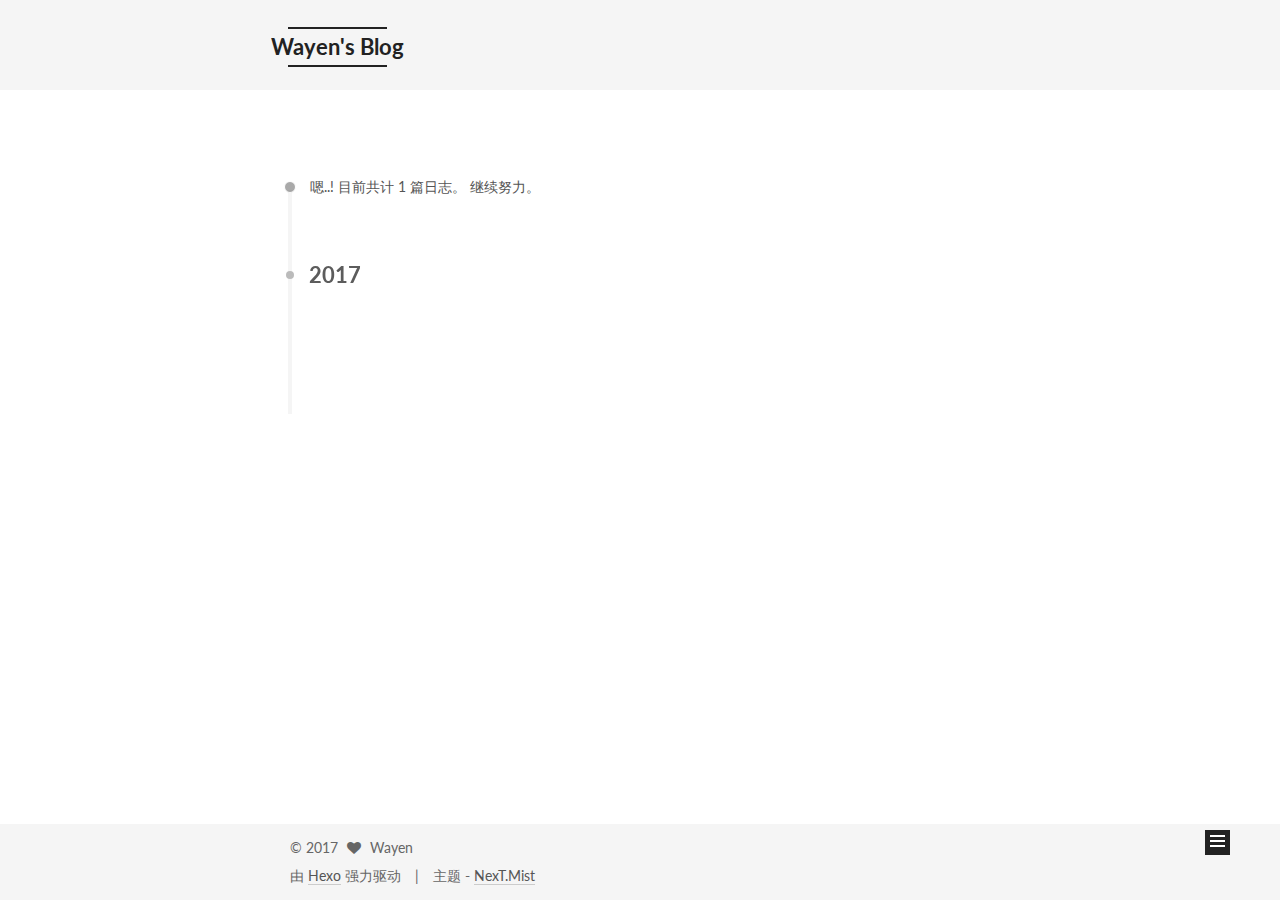
<file: archives/index.html>
<!doctype html>



  


<html class="theme-next mist use-motion" lang="zh-Hans">
<head>
  <meta charset="UTF-8"/>
<meta http-equiv="X-UA-Compatible" content="IE=edge" />
<meta name="viewport" content="width=device-width, initial-scale=1, maximum-scale=1"/>



<meta http-equiv="Cache-Control" content="no-transform" />
<meta http-equiv="Cache-Control" content="no-siteapp" />















  
  
  <link href="/lib/fancybox/source/jquery.fancybox.css?v=2.1.5" rel="stylesheet" type="text/css" />




  
  
  
  

  
    
    
  

  

  

  

  

  
    
    
    <link href="//fonts.googleapis.com/css?family=Lato:300,300italic,400,400italic,700,700italic&subset=latin,latin-ext" rel="stylesheet" type="text/css">
  






<link href="/lib/font-awesome/css/font-awesome.min.css?v=4.6.2" rel="stylesheet" type="text/css" />

<link href="/css/main.css?v=5.1.0" rel="stylesheet" type="text/css" />


  <meta name="keywords" content="wayen, blog" />








  <link rel="shortcut icon" type="image/x-icon" href="/favicon.ico?v=5.1.0" />






<meta property="og:type" content="website">
<meta property="og:title" content="Wayen's Blog">
<meta property="og:url" content="https://wayenh.github.io/archives/index.html">
<meta property="og:site_name" content="Wayen's Blog">
<meta name="twitter:card" content="summary">
<meta name="twitter:title" content="Wayen's Blog">



<script type="text/javascript" id="hexo.configurations">
  var NexT = window.NexT || {};
  var CONFIG = {
    root: '/',
    scheme: 'Mist',
    sidebar: {"position":"left","display":"post"},
    fancybox: true,
    motion: true,
    duoshuo: {
      userId: '0',
      author: '博主'
    },
    algolia: {
      applicationID: '',
      apiKey: '',
      indexName: '',
      hits: {"per_page":10},
      labels: {"input_placeholder":"Search for Posts","hits_empty":"We didn't find any results for the search: ${query}","hits_stats":"${hits} results found in ${time} ms"}
    }
  };
</script>



  <link rel="canonical" href="https://wayenh.github.io/archives/"/>





  <title> 归档 | Wayen's Blog </title>
</head>

<body itemscope itemtype="http://schema.org/WebPage" lang="zh-Hans">

  














  
  
    
  

  <div class="container one-collumn sidebar-position-left  page-archive  ">
    <div class="headband"></div>

    <header id="header" class="header" itemscope itemtype="http://schema.org/WPHeader">
      <div class="header-inner"><div class="site-brand-wrapper">
  <div class="site-meta ">
    

    <div class="custom-logo-site-title">
      <a href="/"  class="brand" rel="start">
        <span class="logo-line-before"><i></i></span>
        <span class="site-title">Wayen's Blog</span>
        <span class="logo-line-after"><i></i></span>
      </a>
    </div>
      
        <p class="site-subtitle"></p>
      
  </div>

  <div class="site-nav-toggle">
    <button>
      <span class="btn-bar"></span>
      <span class="btn-bar"></span>
      <span class="btn-bar"></span>
    </button>
  </div>
</div>

<nav class="site-nav">
  

  
    <ul id="menu" class="menu">
      
        
        <li class="menu-item menu-item-home">
          <a href="/" rel="section">
            
              <i class="menu-item-icon fa fa-fw fa-home"></i> <br />
            
            首页
          </a>
        </li>
      
        
        <li class="menu-item menu-item-archives">
          <a href="/archives" rel="section">
            
              <i class="menu-item-icon fa fa-fw fa-archive"></i> <br />
            
            归档
          </a>
        </li>
      
        
        <li class="menu-item menu-item-tags">
          <a href="/tags" rel="section">
            
              <i class="menu-item-icon fa fa-fw fa-tags"></i> <br />
            
            标签
          </a>
        </li>
      

      
    </ul>
  

  
</nav>



 </div>
    </header>

    <main id="main" class="main">
      <div class="main-inner">
        <div class="content-wrap">
          <div id="content" class="content">
            

  <section id="posts" class="posts-collapse">
    <span class="archive-move-on"></span>

    <span class="archive-page-counter">
      
      
      
        
      
      嗯..! 目前共计 1 篇日志。 继续努力。
    </span>

    

      
      
      

      
        
        <div class="collection-title">
          <h2 class="archive-year motion-element" id="archive-year-2017">2017</h2>
        </div>
      
      

      

  <article class="post post-type-normal" itemscope itemtype="http://schema.org/Article">
    <header class="post-header">

      <h1 class="post-title">
        
            <a class="post-title-link" href="/2017/02/18/hello-world/" itemprop="url">
              
                <span itemprop="name">Hello World</span>
              
            </a>
        
      </h1>

      <div class="post-meta">
        <time class="post-time" itemprop="dateCreated"
              datetime="2017-02-18T00:21:41+08:00"
              content="2017-02-18" >
          02-18
        </time>
      </div>

    </header>
  </article>



    

  </section>

  


          
          </div>
          


          

        </div>
        
          
  
  <div class="sidebar-toggle">
    <div class="sidebar-toggle-line-wrap">
      <span class="sidebar-toggle-line sidebar-toggle-line-first"></span>
      <span class="sidebar-toggle-line sidebar-toggle-line-middle"></span>
      <span class="sidebar-toggle-line sidebar-toggle-line-last"></span>
    </div>
  </div>

  <aside id="sidebar" class="sidebar">
    <div class="sidebar-inner">

      

      

      <section class="site-overview sidebar-panel sidebar-panel-active">
        <div class="site-author motion-element" itemprop="author" itemscope itemtype="http://schema.org/Person">
          <img class="site-author-image" itemprop="image"
               src="/uploads/avatar.png"
               alt="Wayen" />
          <p class="site-author-name" itemprop="name">Wayen</p>
           
              <p class="site-description motion-element" itemprop="description"></p>
          
        </div>
        <nav class="site-state motion-element">
        
          
            <div class="site-state-item site-state-posts">
              <a href="/archives">
                <span class="site-state-item-count">1</span>
                <span class="site-state-item-name">日志</span>
              </a>
            </div>
          

          

          

        </nav>

        

        <div class="links-of-author motion-element">
          
        </div>

        
        

        
        

        


      </section>

      

    </div>
  </aside>


        
      </div>
    </main>

    <footer id="footer" class="footer">
      <div class="footer-inner">
        <div class="copyright" >
  
  &copy; 
  <span itemprop="copyrightYear">2017</span>
  <span class="with-love">
    <i class="fa fa-heart"></i>
  </span>
  <span class="author" itemprop="copyrightHolder">Wayen</span>
</div>


<div class="powered-by">
  由 <a class="theme-link" href="https://hexo.io">Hexo</a> 强力驱动
</div>

<div class="theme-info">
  主题 -
  <a class="theme-link" href="https://github.com/iissnan/hexo-theme-next">
    NexT.Mist
  </a>
</div>


        

        
      </div>
    </footer>

    <div class="back-to-top">
      <i class="fa fa-arrow-up"></i>
    </div>
  </div>

  

<script type="text/javascript">
  if (Object.prototype.toString.call(window.Promise) !== '[object Function]') {
    window.Promise = null;
  }
</script>









  




  
  <script type="text/javascript" src="/lib/jquery/index.js?v=2.1.3"></script>

  
  <script type="text/javascript" src="/lib/fastclick/lib/fastclick.min.js?v=1.0.6"></script>

  
  <script type="text/javascript" src="/lib/jquery_lazyload/jquery.lazyload.js?v=1.9.7"></script>

  
  <script type="text/javascript" src="/lib/velocity/velocity.min.js?v=1.2.1"></script>

  
  <script type="text/javascript" src="/lib/velocity/velocity.ui.min.js?v=1.2.1"></script>

  
  <script type="text/javascript" src="/lib/fancybox/source/jquery.fancybox.pack.js?v=2.1.5"></script>


  


  <script type="text/javascript" src="/js/src/utils.js?v=5.1.0"></script>

  <script type="text/javascript" src="/js/src/motion.js?v=5.1.0"></script>



  
  

  
  
    <script type="text/javascript" id="motion.page.archive">
      $('.archive-year').velocity('transition.slideLeftIn');
    </script>
  


  


  <script type="text/javascript" src="/js/src/bootstrap.js?v=5.1.0"></script>



  



  




	





  





  





  



  
  

  

  

  

  


</body>
</html>
</file>
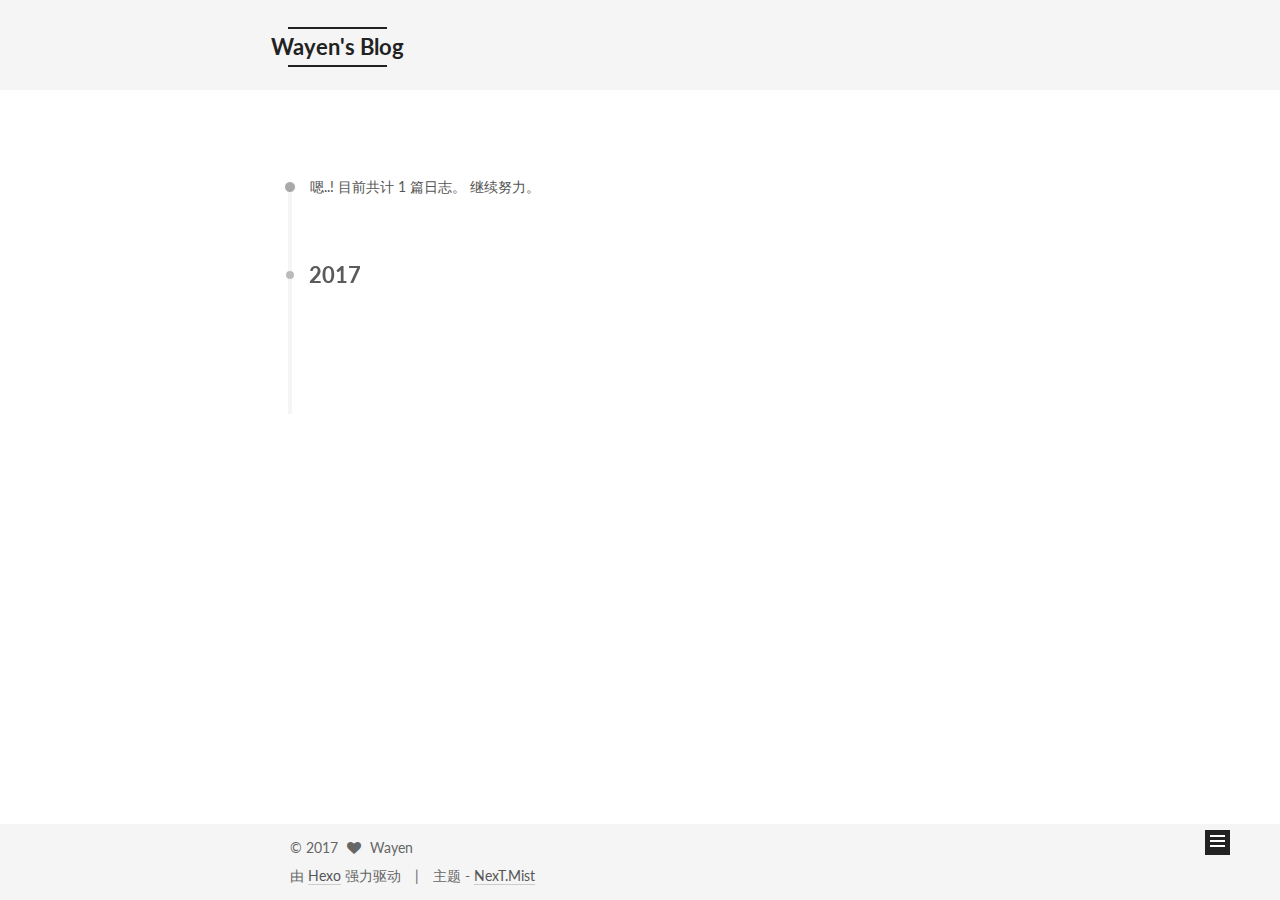
<file: archives/2017/index.html>
<!doctype html>



  


<html class="theme-next mist use-motion" lang="zh-Hans">
<head>
  <meta charset="UTF-8"/>
<meta http-equiv="X-UA-Compatible" content="IE=edge" />
<meta name="viewport" content="width=device-width, initial-scale=1, maximum-scale=1"/>



<meta http-equiv="Cache-Control" content="no-transform" />
<meta http-equiv="Cache-Control" content="no-siteapp" />















  
  
  <link href="/lib/fancybox/source/jquery.fancybox.css?v=2.1.5" rel="stylesheet" type="text/css" />




  
  
  
  

  
    
    
  

  

  

  

  

  
    
    
    <link href="//fonts.googleapis.com/css?family=Lato:300,300italic,400,400italic,700,700italic&subset=latin,latin-ext" rel="stylesheet" type="text/css">
  






<link href="/lib/font-awesome/css/font-awesome.min.css?v=4.6.2" rel="stylesheet" type="text/css" />

<link href="/css/main.css?v=5.1.0" rel="stylesheet" type="text/css" />


  <meta name="keywords" content="wayen, blog" />








  <link rel="shortcut icon" type="image/x-icon" href="/favicon.ico?v=5.1.0" />






<meta property="og:type" content="website">
<meta property="og:title" content="Wayen's Blog">
<meta property="og:url" content="https://wayenh.github.io/archives/2017/index.html">
<meta property="og:site_name" content="Wayen's Blog">
<meta name="twitter:card" content="summary">
<meta name="twitter:title" content="Wayen's Blog">



<script type="text/javascript" id="hexo.configurations">
  var NexT = window.NexT || {};
  var CONFIG = {
    root: '/',
    scheme: 'Mist',
    sidebar: {"position":"left","display":"post"},
    fancybox: true,
    motion: true,
    duoshuo: {
      userId: '0',
      author: '博主'
    },
    algolia: {
      applicationID: '',
      apiKey: '',
      indexName: '',
      hits: {"per_page":10},
      labels: {"input_placeholder":"Search for Posts","hits_empty":"We didn't find any results for the search: ${query}","hits_stats":"${hits} results found in ${time} ms"}
    }
  };
</script>



  <link rel="canonical" href="https://wayenh.github.io/archives/2017/"/>





  <title> 归档 | Wayen's Blog </title>
</head>

<body itemscope itemtype="http://schema.org/WebPage" lang="zh-Hans">

  














  
  
    
  

  <div class="container one-collumn sidebar-position-left  page-archive  ">
    <div class="headband"></div>

    <header id="header" class="header" itemscope itemtype="http://schema.org/WPHeader">
      <div class="header-inner"><div class="site-brand-wrapper">
  <div class="site-meta ">
    

    <div class="custom-logo-site-title">
      <a href="/"  class="brand" rel="start">
        <span class="logo-line-before"><i></i></span>
        <span class="site-title">Wayen's Blog</span>
        <span class="logo-line-after"><i></i></span>
      </a>
    </div>
      
        <p class="site-subtitle"></p>
      
  </div>

  <div class="site-nav-toggle">
    <button>
      <span class="btn-bar"></span>
      <span class="btn-bar"></span>
      <span class="btn-bar"></span>
    </button>
  </div>
</div>

<nav class="site-nav">
  

  
    <ul id="menu" class="menu">
      
        
        <li class="menu-item menu-item-home">
          <a href="/" rel="section">
            
              <i class="menu-item-icon fa fa-fw fa-home"></i> <br />
            
            首页
          </a>
        </li>
      
        
        <li class="menu-item menu-item-archives">
          <a href="/archives" rel="section">
            
              <i class="menu-item-icon fa fa-fw fa-archive"></i> <br />
            
            归档
          </a>
        </li>
      
        
        <li class="menu-item menu-item-tags">
          <a href="/tags" rel="section">
            
              <i class="menu-item-icon fa fa-fw fa-tags"></i> <br />
            
            标签
          </a>
        </li>
      

      
    </ul>
  

  
</nav>



 </div>
    </header>

    <main id="main" class="main">
      <div class="main-inner">
        <div class="content-wrap">
          <div id="content" class="content">
            

  <section id="posts" class="posts-collapse">
    <span class="archive-move-on"></span>

    <span class="archive-page-counter">
      
      
      
        
      
      嗯..! 目前共计 1 篇日志。 继续努力。
    </span>

    

      
      
      

      
        
        <div class="collection-title">
          <h2 class="archive-year motion-element" id="archive-year-2017">2017</h2>
        </div>
      
      

      

  <article class="post post-type-normal" itemscope itemtype="http://schema.org/Article">
    <header class="post-header">

      <h1 class="post-title">
        
            <a class="post-title-link" href="/2017/02/18/hello-world/" itemprop="url">
              
                <span itemprop="name">Hello World</span>
              
            </a>
        
      </h1>

      <div class="post-meta">
        <time class="post-time" itemprop="dateCreated"
              datetime="2017-02-18T00:21:41+08:00"
              content="2017-02-18" >
          02-18
        </time>
      </div>

    </header>
  </article>



    

  </section>

  


          
          </div>
          


          

        </div>
        
          
  
  <div class="sidebar-toggle">
    <div class="sidebar-toggle-line-wrap">
      <span class="sidebar-toggle-line sidebar-toggle-line-first"></span>
      <span class="sidebar-toggle-line sidebar-toggle-line-middle"></span>
      <span class="sidebar-toggle-line sidebar-toggle-line-last"></span>
    </div>
  </div>

  <aside id="sidebar" class="sidebar">
    <div class="sidebar-inner">

      

      

      <section class="site-overview sidebar-panel sidebar-panel-active">
        <div class="site-author motion-element" itemprop="author" itemscope itemtype="http://schema.org/Person">
          <img class="site-author-image" itemprop="image"
               src="/uploads/avatar.png"
               alt="Wayen" />
          <p class="site-author-name" itemprop="name">Wayen</p>
           
              <p class="site-description motion-element" itemprop="description"></p>
          
        </div>
        <nav class="site-state motion-element">
        
          
            <div class="site-state-item site-state-posts">
              <a href="/archives">
                <span class="site-state-item-count">1</span>
                <span class="site-state-item-name">日志</span>
              </a>
            </div>
          

          

          

        </nav>

        

        <div class="links-of-author motion-element">
          
        </div>

        
        

        
        

        


      </section>

      

    </div>
  </aside>


        
      </div>
    </main>

    <footer id="footer" class="footer">
      <div class="footer-inner">
        <div class="copyright" >
  
  &copy; 
  <span itemprop="copyrightYear">2017</span>
  <span class="with-love">
    <i class="fa fa-heart"></i>
  </span>
  <span class="author" itemprop="copyrightHolder">Wayen</span>
</div>


<div class="powered-by">
  由 <a class="theme-link" href="https://hexo.io">Hexo</a> 强力驱动
</div>

<div class="theme-info">
  主题 -
  <a class="theme-link" href="https://github.com/iissnan/hexo-theme-next">
    NexT.Mist
  </a>
</div>


        

        
      </div>
    </footer>

    <div class="back-to-top">
      <i class="fa fa-arrow-up"></i>
    </div>
  </div>

  

<script type="text/javascript">
  if (Object.prototype.toString.call(window.Promise) !== '[object Function]') {
    window.Promise = null;
  }
</script>









  




  
  <script type="text/javascript" src="/lib/jquery/index.js?v=2.1.3"></script>

  
  <script type="text/javascript" src="/lib/fastclick/lib/fastclick.min.js?v=1.0.6"></script>

  
  <script type="text/javascript" src="/lib/jquery_lazyload/jquery.lazyload.js?v=1.9.7"></script>

  
  <script type="text/javascript" src="/lib/velocity/velocity.min.js?v=1.2.1"></script>

  
  <script type="text/javascript" src="/lib/velocity/velocity.ui.min.js?v=1.2.1"></script>

  
  <script type="text/javascript" src="/lib/fancybox/source/jquery.fancybox.pack.js?v=2.1.5"></script>


  


  <script type="text/javascript" src="/js/src/utils.js?v=5.1.0"></script>

  <script type="text/javascript" src="/js/src/motion.js?v=5.1.0"></script>



  
  

  
  
    <script type="text/javascript" id="motion.page.archive">
      $('.archive-year').velocity('transition.slideLeftIn');
    </script>
  


  


  <script type="text/javascript" src="/js/src/bootstrap.js?v=5.1.0"></script>



  



  




	





  





  





  



  
  

  

  

  

  


</body>
</html>
</file>
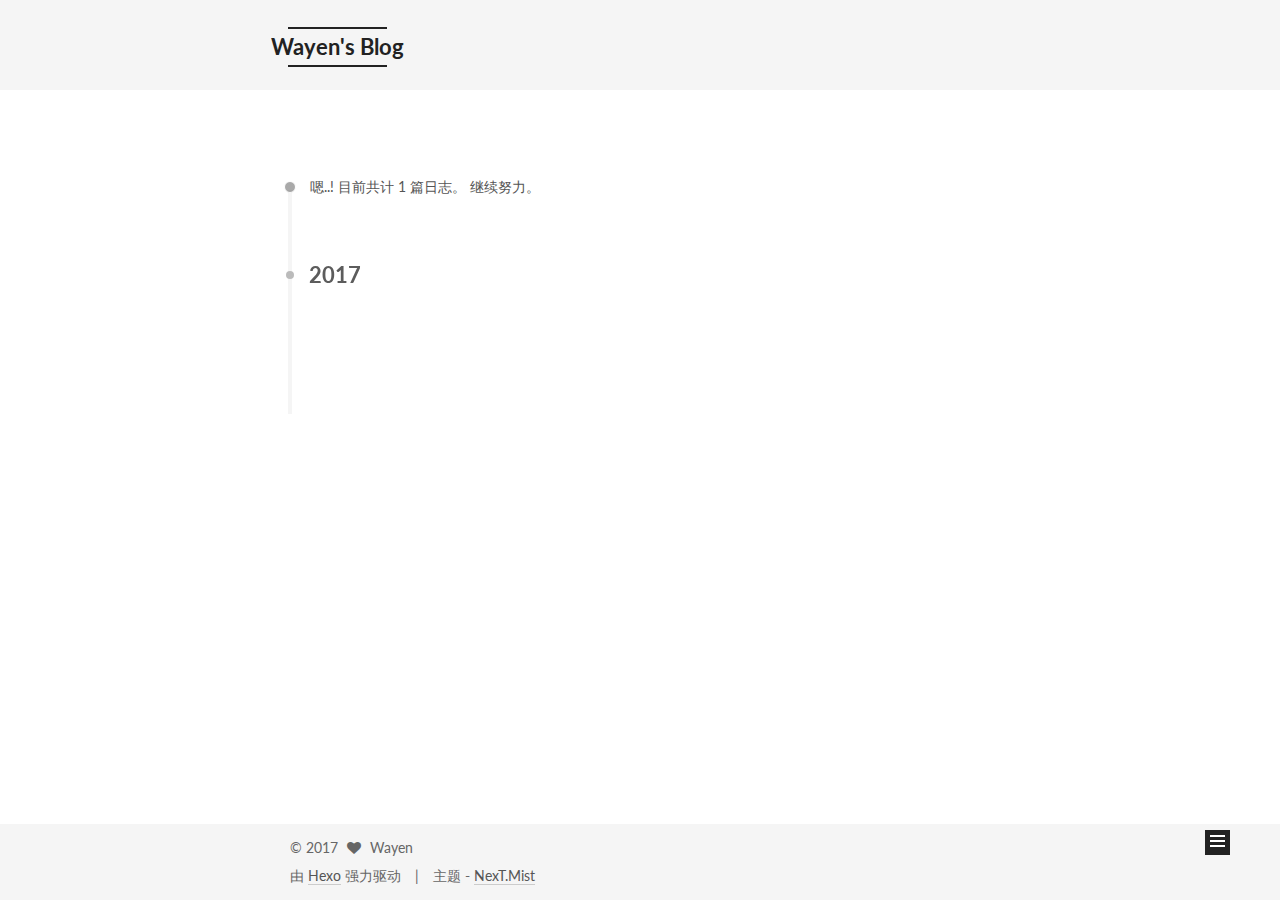
<file: archives/2017/02/index.html>
<!doctype html>



  


<html class="theme-next mist use-motion" lang="zh-Hans">
<head>
  <meta charset="UTF-8"/>
<meta http-equiv="X-UA-Compatible" content="IE=edge" />
<meta name="viewport" content="width=device-width, initial-scale=1, maximum-scale=1"/>



<meta http-equiv="Cache-Control" content="no-transform" />
<meta http-equiv="Cache-Control" content="no-siteapp" />















  
  
  <link href="/lib/fancybox/source/jquery.fancybox.css?v=2.1.5" rel="stylesheet" type="text/css" />




  
  
  
  

  
    
    
  

  

  

  

  

  
    
    
    <link href="//fonts.googleapis.com/css?family=Lato:300,300italic,400,400italic,700,700italic&subset=latin,latin-ext" rel="stylesheet" type="text/css">
  






<link href="/lib/font-awesome/css/font-awesome.min.css?v=4.6.2" rel="stylesheet" type="text/css" />

<link href="/css/main.css?v=5.1.0" rel="stylesheet" type="text/css" />


  <meta name="keywords" content="wayen, blog" />








  <link rel="shortcut icon" type="image/x-icon" href="/favicon.ico?v=5.1.0" />






<meta property="og:type" content="website">
<meta property="og:title" content="Wayen's Blog">
<meta property="og:url" content="https://wayenh.github.io/archives/2017/02/index.html">
<meta property="og:site_name" content="Wayen's Blog">
<meta name="twitter:card" content="summary">
<meta name="twitter:title" content="Wayen's Blog">



<script type="text/javascript" id="hexo.configurations">
  var NexT = window.NexT || {};
  var CONFIG = {
    root: '/',
    scheme: 'Mist',
    sidebar: {"position":"left","display":"post"},
    fancybox: true,
    motion: true,
    duoshuo: {
      userId: '0',
      author: '博主'
    },
    algolia: {
      applicationID: '',
      apiKey: '',
      indexName: '',
      hits: {"per_page":10},
      labels: {"input_placeholder":"Search for Posts","hits_empty":"We didn't find any results for the search: ${query}","hits_stats":"${hits} results found in ${time} ms"}
    }
  };
</script>



  <link rel="canonical" href="https://wayenh.github.io/archives/2017/02/"/>





  <title> 归档 | Wayen's Blog </title>
</head>

<body itemscope itemtype="http://schema.org/WebPage" lang="zh-Hans">

  














  
  
    
  

  <div class="container one-collumn sidebar-position-left  page-archive  ">
    <div class="headband"></div>

    <header id="header" class="header" itemscope itemtype="http://schema.org/WPHeader">
      <div class="header-inner"><div class="site-brand-wrapper">
  <div class="site-meta ">
    

    <div class="custom-logo-site-title">
      <a href="/"  class="brand" rel="start">
        <span class="logo-line-before"><i></i></span>
        <span class="site-title">Wayen's Blog</span>
        <span class="logo-line-after"><i></i></span>
      </a>
    </div>
      
        <p class="site-subtitle"></p>
      
  </div>

  <div class="site-nav-toggle">
    <button>
      <span class="btn-bar"></span>
      <span class="btn-bar"></span>
      <span class="btn-bar"></span>
    </button>
  </div>
</div>

<nav class="site-nav">
  

  
    <ul id="menu" class="menu">
      
        
        <li class="menu-item menu-item-home">
          <a href="/" rel="section">
            
              <i class="menu-item-icon fa fa-fw fa-home"></i> <br />
            
            首页
          </a>
        </li>
      
        
        <li class="menu-item menu-item-archives">
          <a href="/archives" rel="section">
            
              <i class="menu-item-icon fa fa-fw fa-archive"></i> <br />
            
            归档
          </a>
        </li>
      
        
        <li class="menu-item menu-item-tags">
          <a href="/tags" rel="section">
            
              <i class="menu-item-icon fa fa-fw fa-tags"></i> <br />
            
            标签
          </a>
        </li>
      

      
    </ul>
  

  
</nav>



 </div>
    </header>

    <main id="main" class="main">
      <div class="main-inner">
        <div class="content-wrap">
          <div id="content" class="content">
            

  <section id="posts" class="posts-collapse">
    <span class="archive-move-on"></span>

    <span class="archive-page-counter">
      
      
      
        
      
      嗯..! 目前共计 1 篇日志。 继续努力。
    </span>

    

      
      
      

      
        
        <div class="collection-title">
          <h2 class="archive-year motion-element" id="archive-year-2017">2017</h2>
        </div>
      
      

      

  <article class="post post-type-normal" itemscope itemtype="http://schema.org/Article">
    <header class="post-header">

      <h1 class="post-title">
        
            <a class="post-title-link" href="/2017/02/18/hello-world/" itemprop="url">
              
                <span itemprop="name">Hello World</span>
              
            </a>
        
      </h1>

      <div class="post-meta">
        <time class="post-time" itemprop="dateCreated"
              datetime="2017-02-18T00:21:41+08:00"
              content="2017-02-18" >
          02-18
        </time>
      </div>

    </header>
  </article>



    

  </section>

  


          
          </div>
          


          

        </div>
        
          
  
  <div class="sidebar-toggle">
    <div class="sidebar-toggle-line-wrap">
      <span class="sidebar-toggle-line sidebar-toggle-line-first"></span>
      <span class="sidebar-toggle-line sidebar-toggle-line-middle"></span>
      <span class="sidebar-toggle-line sidebar-toggle-line-last"></span>
    </div>
  </div>

  <aside id="sidebar" class="sidebar">
    <div class="sidebar-inner">

      

      

      <section class="site-overview sidebar-panel sidebar-panel-active">
        <div class="site-author motion-element" itemprop="author" itemscope itemtype="http://schema.org/Person">
          <img class="site-author-image" itemprop="image"
               src="/uploads/avatar.png"
               alt="Wayen" />
          <p class="site-author-name" itemprop="name">Wayen</p>
           
              <p class="site-description motion-element" itemprop="description"></p>
          
        </div>
        <nav class="site-state motion-element">
        
          
            <div class="site-state-item site-state-posts">
              <a href="/archives">
                <span class="site-state-item-count">1</span>
                <span class="site-state-item-name">日志</span>
              </a>
            </div>
          

          

          

        </nav>

        

        <div class="links-of-author motion-element">
          
        </div>

        
        

        
        

        


      </section>

      

    </div>
  </aside>


        
      </div>
    </main>

    <footer id="footer" class="footer">
      <div class="footer-inner">
        <div class="copyright" >
  
  &copy; 
  <span itemprop="copyrightYear">2017</span>
  <span class="with-love">
    <i class="fa fa-heart"></i>
  </span>
  <span class="author" itemprop="copyrightHolder">Wayen</span>
</div>


<div class="powered-by">
  由 <a class="theme-link" href="https://hexo.io">Hexo</a> 强力驱动
</div>

<div class="theme-info">
  主题 -
  <a class="theme-link" href="https://github.com/iissnan/hexo-theme-next">
    NexT.Mist
  </a>
</div>


        

        
      </div>
    </footer>

    <div class="back-to-top">
      <i class="fa fa-arrow-up"></i>
    </div>
  </div>

  

<script type="text/javascript">
  if (Object.prototype.toString.call(window.Promise) !== '[object Function]') {
    window.Promise = null;
  }
</script>









  




  
  <script type="text/javascript" src="/lib/jquery/index.js?v=2.1.3"></script>

  
  <script type="text/javascript" src="/lib/fastclick/lib/fastclick.min.js?v=1.0.6"></script>

  
  <script type="text/javascript" src="/lib/jquery_lazyload/jquery.lazyload.js?v=1.9.7"></script>

  
  <script type="text/javascript" src="/lib/velocity/velocity.min.js?v=1.2.1"></script>

  
  <script type="text/javascript" src="/lib/velocity/velocity.ui.min.js?v=1.2.1"></script>

  
  <script type="text/javascript" src="/lib/fancybox/source/jquery.fancybox.pack.js?v=2.1.5"></script>


  


  <script type="text/javascript" src="/js/src/utils.js?v=5.1.0"></script>

  <script type="text/javascript" src="/js/src/motion.js?v=5.1.0"></script>



  
  

  
  
    <script type="text/javascript" id="motion.page.archive">
      $('.archive-year').velocity('transition.slideLeftIn');
    </script>
  


  


  <script type="text/javascript" src="/js/src/bootstrap.js?v=5.1.0"></script>



  



  




	





  





  





  



  
  

  

  

  

  


</body>
</html>
</file>
<file: css/main.css>
/* normalize.css v3.0.2 | MIT License | git.io/normalize */
html {
  font-family: sans-serif; /* 1 */
  -ms-text-size-adjust: 100%; /* 2 */
  -webkit-text-size-adjust: 100%; /* 2 */
}
body {
  margin: 0;
}
article,
aside,
details,
figcaption,
figure,
footer,
header,
hgroup,
main,
menu,
nav,
section,
summary {
  display: block;
}
audio,
canvas,
progress,
video {
  display: inline-block; /* 1 */
  vertical-align: baseline; /* 2 */
}
audio:not([controls]) {
  display: none;
  height: 0;
}
[hidden],
template {
  display: none;
}
a {
  background-color: transparent;
}
a:active,
a:hover {
  outline: 0;
}
abbr[title] {
  border-bottom: 1px dotted;
}
b,
strong {
  font-weight: bold;
}
dfn {
  font-style: italic;
}
h1 {
  font-size: 2em;
  margin: 0.67em 0;
}
mark {
  background: #ff0;
  color: #000;
}
small {
  font-size: 80%;
}
sub,
sup {
  font-size: 75%;
  line-height: 0;
  position: relative;
  vertical-align: baseline;
}
sup {
  top: -0.5em;
}
sub {
  bottom: -0.25em;
}
img {
  border: 0;
}
svg:not(:root) {
  overflow: hidden;
}
figure {
  margin: 1em 40px;
}
hr {
  -moz-box-sizing: content-box;
  box-sizing: content-box;
  height: 0;
}
pre {
  overflow: auto;
}
code,
kbd,
pre,
samp {
  font-family: monospace, monospace;
  font-size: 1em;
}
button,
input,
optgroup,
select,
textarea {
  color: inherit; /* 1 */
  font: inherit; /* 2 */
  margin: 0; /* 3 */
}
button {
  overflow: visible;
}
button,
select {
  text-transform: none;
}
button,
html input[type="button"],
input[type="reset"],
input[type="submit"] {
  -webkit-appearance: button; /* 2 */
  cursor: pointer; /* 3 */
}
button[disabled],
html input[disabled] {
  cursor: default;
}
button::-moz-focus-inner,
input::-moz-focus-inner {
  border: 0;
  padding: 0;
}
input {
  line-height: normal;
}
input[type="checkbox"],
input[type="radio"] {
  box-sizing: border-box; /* 1 */
  padding: 0; /* 2 */
}
input[type="number"]::-webkit-inner-spin-button,
input[type="number"]::-webkit-outer-spin-button {
  height: auto;
}
input[type="search"] {
  -webkit-appearance: textfield; /* 1 */
  -moz-box-sizing: content-box;
  -webkit-box-sizing: content-box; /* 2 */
  box-sizing: content-box;
}
input[type="search"]::-webkit-search-cancel-button,
input[type="search"]::-webkit-search-decoration {
  -webkit-appearance: none;
}
fieldset {
  border: 1px solid #c0c0c0;
  margin: 0 2px;
  padding: 0.35em 0.625em 0.75em;
}
legend {
  border: 0; /* 1 */
  padding: 0; /* 2 */
}
textarea {
  overflow: auto;
}
optgroup {
  font-weight: bold;
}
table {
  border-collapse: collapse;
  border-spacing: 0;
}
td,
th {
  padding: 0;
}
::selection {
  background: #262a30;
  color: #fff;
}
body {
  position: relative;
  font-family: 'Lato', "PingFang SC", "Microsoft YaHei", sans-serif;
  font-size: 14px;
  line-height: 2;
  color: #555;
  background: #fff;
}
@media (max-width: 767px) {
  body {
    padding-right: 0 !important;
  }
}
@media (min-width: 768px) and (max-width: 991px) {
  body {
    padding-right: 0 !important;
  }
}
@media (min-width: 1600px) {
  body {
    font-size: 16px;
  }
}
h1,
h2,
h3,
h4,
h5,
h6 {
  margin: 0;
  padding: 0;
  font-weight: bold;
  line-height: 1.5;
  font-family: 'Lato', "PingFang SC", "Microsoft YaHei", sans-serif;
}
h2,
h3,
h4,
h5,
h6 {
  margin: 20px 0 15px;
}
h1 {
  font-size: 24px;
}
@media (max-width: 767px) {
  h1 {
    font-size: 20px;
  }
}
h2 {
  font-size: 22px;
}
@media (max-width: 767px) {
  h2 {
    font-size: 18px;
  }
}
h3 {
  font-size: 20px;
}
@media (max-width: 767px) {
  h3 {
    font-size: 16px;
  }
}
h4 {
  font-size: 18px;
}
@media (max-width: 767px) {
  h4 {
    font-size: 14px;
  }
}
h5 {
  font-size: 16px;
}
@media (max-width: 767px) {
  h5 {
    font-size: 12px;
  }
}
h6 {
  font-size: 14px;
}
@media (max-width: 767px) {
  h6 {
    font-size: 10px;
  }
}
p {
  margin: 0 0 25px 0;
}
a {
  color: #555;
  text-decoration: none;
  border-bottom: 1px solid #999;
  word-wrap: break-word;
}
a:hover {
  color: #222;
  border-bottom-color: #222;
}
ul {
  list-style: none;
}
blockquote {
  margin: 0;
  padding: 0;
}
img {
  display: block;
  margin: auto;
  max-width: 100%;
  height: auto;
}
hr {
  margin: 40px 0;
  height: 3px;
  border: none;
  background-color: #ddd;
  background-image: repeating-linear-gradient(-45deg, #fff, #fff 4px, transparent 4px, transparent 8px);
}
blockquote {
  padding: 0 15px;
  color: #666;
  border-left: 4px solid #ddd;
}
blockquote cite::before {
  content: "-";
  padding: 0 5px;
}
dt {
  font-weight: 700;
}
dd {
  margin: 0;
  padding: 0;
}
.text-left {
  text-align: left;
}
.text-center {
  text-align: center;
}
.text-right {
  text-align: right;
}
.text-justify {
  text-align: justify;
}
.text-nowrap {
  white-space: nowrap;
}
.text-lowercase {
  text-transform: lowercase;
}
.text-uppercase {
  text-transform: uppercase;
}
.text-capitalize {
  text-transform: capitalize;
}
.center-block {
  display: block;
  margin-left: auto;
  margin-right: auto;
}
.clearfix:before,
.clearfix:after {
  content: " ";
  display: table;
}
.clearfix:after {
  clear: both;
}
.pullquote {
  width: 45%;
}
.pullquote.left {
  float: left;
  margin-left: 5px;
  margin-right: 10px;
}
.pullquote.right {
  float: right;
  margin-left: 10px;
  margin-right: 5px;
}
.affix.affix.affix {
  position: fixed;
}
.translation {
  margin-top: -20px;
  font-size: 14px;
  color: #999;
}
.scrollbar-measure {
  width: 100px;
  height: 100px;
  overflow: scroll;
  position: absolute;
  top: -9999px;
}
.use-motion .motion-element {
  opacity: 0;
}
table {
  margin: 20px 0;
  width: 100%;
  border-collapse: collapse;
  border-spacing: 0;
  border: 1px solid #ddd;
  font-size: 14px;
  table-layout: fixed;
  word-wrap: break-all;
}
table>tbody>tr:nth-of-type(odd) {
  background-color: #f9f9f9;
}
table>tbody>tr:hover {
  background-color: #f5f5f5;
}
caption,
th,
td {
  padding: 8px;
  text-align: left;
  vertical-align: middle;
  font-weight: normal;
}
th,
td {
  border-bottom: 3px solid #ddd;
  border-right: 1px solid #eee;
}
th {
  padding-bottom: 10px;
  font-weight: 700;
}
td {
  border-bottom-width: 1px;
}
html,
body {
  height: 100%;
}
.container {
  position: relative;
  min-height: 100%;
}
.header-inner {
  margin: 0 auto;
  padding: 100px 0 70px;
  width: 700px;
}
@media (min-width: 1600px) {
  .container .header-inner {
    width: 900px;
  }
}
.main {
  padding-bottom: 150px;
}
.main-inner {
  margin: 0 auto;
  width: 700px;
}
@media (min-width: 1600px) {
  .container .main-inner {
    width: 900px;
  }
}
.footer {
  position: absolute;
  left: 0;
  bottom: 0;
  width: 100%;
  min-height: 50px;
}
.footer-inner {
  box-sizing: border-box;
  margin: 20px auto;
  width: 700px;
}
@media (min-width: 1600px) {
  .container .footer-inner {
    width: 900px;
  }
}
pre,
.highlight {
  overflow: auto;
  margin: 20px 0;
  padding: 0;
  font-size: 13px;
  color: #4d4d4c;
  background: #f7f7f7;
  line-height: 1.6;
}
pre,
code {
  font-family: consolas, Menlo, "PingFang SC", "Microsoft YaHei", monospace;
}
code {
  padding: 2px 4px;
  word-wrap: break-word;
  color: #4d4d4c;
  background: #f7f7f7;
  border-radius: 3px;
  font-size: 13px;
}
pre code {
  padding: 0;
  color: #4d4d4c;
  background: none;
  text-shadow: none;
}
.highlight {
  border-radius: 1px;
}
.highlight pre {
  border: none;
  margin: 0;
  padding: 10px 0;
}
.highlight table {
  margin: 0;
  width: auto;
  border: none;
}
.highlight td {
  border: none;
  padding: 0;
}
.highlight figcaption {
  font-size: 1em;
  color: #4d4d4c;
  line-height: 1em;
  margin-bottom: 1em;
}
.highlight figcaption:before,
.highlight figcaption:after {
  content: " ";
  display: table;
}
.highlight figcaption:after {
  clear: both;
}
.highlight figcaption a {
  float: right;
  color: #4d4d4c;
}
.highlight figcaption a:hover {
  border-bottom-color: #4d4d4c;
}
.highlight .gutter pre {
  padding-left: 10px;
  padding-right: 10px;
  color: #869194;
  text-align: right;
  background-color: #eff2f3;
}
.highlight .code pre {
  padding-left: 10px;
  padding-right: 10px;
  background-color: #f7f7f7;
}
.highlight .line {
  height: 20px;
}
.gutter {
  -webkit-user-select: none;
  -moz-user-select: none;
  -ms-user-select: none;
  user-select: none;
}
.gist table {
  width: auto;
}
.gist table td {
  border: none;
}
pre .deletion {
  background: #fdd;
}
pre .addition {
  background: #dfd;
}
pre .meta {
  color: #8959a8;
}
pre .comment {
  color: #8e908c;
}
pre .variable,
pre .attribute,
pre .tag,
pre .regexp,
pre .ruby .constant,
pre .xml .tag .title,
pre .xml .pi,
pre .xml .doctype,
pre .html .doctype,
pre .css .id,
pre .css .class,
pre .css .pseudo {
  color: #c82829;
}
pre .number,
pre .preprocessor,
pre .built_in,
pre .literal,
pre .params,
pre .constant,
pre .command {
  color: #f5871f;
}
pre .ruby .class .title,
pre .css .rules .attribute,
pre .string,
pre .value,
pre .inheritance,
pre .header,
pre .ruby .symbol,
pre .xml .cdata,
pre .special,
pre .number,
pre .formula {
  color: #718c00;
}
pre .title,
pre .css .hexcolor {
  color: #3e999f;
}
pre .function,
pre .python .decorator,
pre .python .title,
pre .ruby .function .title,
pre .ruby .title .keyword,
pre .perl .sub,
pre .javascript .title,
pre .coffeescript .title {
  color: #4271ae;
}
pre .keyword,
pre .javascript .function {
  color: #8959a8;
}
.full-image.full-image.full-image {
  border: none;
  max-width: 100%;
  width: auto;
  margin: 20px auto;
}
@media (min-width: 992px) {
  .full-image.full-image.full-image {
    max-width: none;
    width: 110%;
    margin: 25px -5%;
  }
}
.blockquote-center,
.page-home .post-type-quote blockquote,
.page-post-detail .post-type-quote blockquote {
  position: relative;
  margin: 40px 0;
  padding: 0;
  border-left: none;
  text-align: center;
}
.blockquote-center::before,
.page-home .post-type-quote blockquote::before,
.page-post-detail .post-type-quote blockquote::before,
.blockquote-center::after,
.page-home .post-type-quote blockquote::after,
.page-post-detail .post-type-quote blockquote::after {
  position: absolute;
  content: ' ';
  display: block;
  width: 100%;
  height: 24px;
  opacity: 0.2;
  background-repeat: no-repeat;
  background-position: 0 -6px;
  background-size: 22px 22px;
}
.blockquote-center::before,
.page-home .post-type-quote blockquote::before,
.page-post-detail .post-type-quote blockquote::before {
  top: -20px;
  background-image: url("../images/quote-l.svg");
  border-top: 1px solid #ccc;
}
.blockquote-center::after,
.page-home .post-type-quote blockquote::after,
.page-post-detail .post-type-quote blockquote::after {
  bottom: -20px;
  background-image: url("../images/quote-r.svg");
  border-bottom: 1px solid #ccc;
  background-position: 100% 8px;
}
.blockquote-center p,
.page-home .post-type-quote blockquote p,
.page-post-detail .post-type-quote blockquote p,
.blockquote-center div,
.page-home .post-type-quote blockquote div,
.page-post-detail .post-type-quote blockquote div {
  text-align: center;
}
.post .post-body .group-picture img {
  box-sizing: border-box;
  padding: 0 3px;
  border: none;
}
.post .group-picture-row {
  overflow: hidden;
  margin-top: 6px;
}
.post .group-picture-row:first-child {
  margin-top: 0;
}
.post .group-picture-column {
  float: left;
}
.page-post-detail .post-body .group-picture-column {
  float: none;
  margin-top: 10px;
  width: auto !important;
}
.page-post-detail .post-body .group-picture-column img {
  margin: 0 auto;
}
.page-archive .group-picture-container {
  overflow: hidden;
}
.page-archive .group-picture-row {
  float: left;
}
.page-archive .group-picture-row:first-child {
  margin-top: 6px;
}
.page-archive .group-picture-column {
  max-width: 150px;
  max-height: 150px;
}
.note {
  padding: 20px;
  margin: 20px 0;
  border: 1px solid #eee;
  border-left-width: 5px;
  border-radius: 3px;
}
.note h2,
.note h3,
.note h4,
.note h5,
.note h6 {
  margin-top: 0;
  margin-bottom: 5px;
}
.note p:last-child {
  margin-bottom: 0;
}
.note code {
  border-radius: 3px;
}
.note+.note {
  margin-top: -5px;
}
.default {
  border-left-color: #777;
}
.default h2,
.default h3,
.default h4,
.default h5,
.default h6 {
  color: #777;
}
.primary {
  border-left-color: #428bca;
}
.primary h2,
.primary h3,
.primary h4,
.primary h5,
.primary h6 {
  color: #428bca;
}
.success {
  border-left-color: #5cb85c;
}
.success h2,
.success h3,
.success h4,
.success h5,
.success h6 {
  color: #5cb85c;
}
.danger {
  border-left-color: #d9534f;
}
.danger h2,
.danger h3,
.danger h4,
.danger h5,
.danger h6 {
  color: #d9534f;
}
.warning {
  border-left-color: #f0ad4e;
}
.warning h2,
.warning h3,
.warning h4,
.warning h5,
.warning h6 {
  color: #f0ad4e;
}
.info {
  border-left-color: #5bc0de;
}
.info h2,
.info h3,
.info h4,
.info h5,
.info h6 {
  color: #5bc0de;
}
.btn {
  display: inline-block;
  padding: 0 20px;
  font-size: 14px;
  color: #fff;
  background: #222;
  border: 2px solid #222;
  text-decoration: none;
  border-radius: 0;
  transition-property: background-color;
  transition-duration: 0.2s;
  transition-timing-function: ease-in-out;
  transition-delay: 0s;
}
.btn:hover,
.post-button .btn:hover {
  border-color: #222;
  color: #222;
  background: #fff;
}
.btn-bar {
  display: block;
  width: 22px;
  height: 2px;
  background: #555;
  border-radius: 1px;
}
.btn-bar+.btn-bar {
  margin-top: 4px;
}
.pagination {
  margin: 120px 0 40px;
  text-align: center;
  border-top: 1px solid #eee;
}
.page-number-basic,
.pagination .prev,
.pagination .next,
.pagination .page-number,
.pagination .space {
  display: inline-block;
  position: relative;
  top: -1px;
  margin: 0 10px;
  padding: 0 10px;
  line-height: 30px;
}
@media (max-width: 767px) {
  .page-number-basic,
  .pagination .prev,
  .pagination .next,
  .pagination .page-number,
  .pagination .space {
    margin: 0 5px;
  }
}
.pagination .prev,
.pagination .next,
.pagination .page-number {
  border-bottom: 0;
  border-top: 1px solid #eee;
  transition-property: border-color;
  transition-duration: 0.2s;
  transition-timing-function: ease-in-out;
  transition-delay: 0s;
}
.pagination .prev:hover,
.pagination .next:hover,
.pagination .page-number:hover {
  border-top-color: #222;
}
.pagination .space {
  padding: 0;
  margin: 0;
}
.pagination .prev {
  margin-left: 0;
}
.pagination .next {
  margin-right: 0;
}
.pagination .page-number.current {
  color: #fff;
  background: #ccc;
  border-top-color: #ccc;
}
@media (max-width: 767px) {
  .pagination {
    border-top: none;
  }
  .pagination .prev,
  .pagination .next,
  .pagination .page-number {
    margin-bottom: 10px;
    border-top: 0;
    border-bottom: 1px solid #eee;
  }
  .pagination .prev:hover,
  .pagination .next:hover,
  .pagination .page-number:hover {
    border-bottom-color: #222;
  }
}
.comments {
  margin: 60px 20px 0;
}
.tag-cloud {
  text-align: center;
}
.tag-cloud a {
  display: inline-block;
  margin: 10px;
}
.back-to-top {
  box-sizing: border-box;
  position: fixed;
  bottom: -100px;
  right: 50px;
  z-index: 1050;
  padding: 0 6px;
  width: 25px;
  background: #222;
  font-size: 12px;
  opacity: 1;
  color: #fff;
  cursor: pointer;
  text-align: center;
  -webkit-transform: translateZ(0);
  transition-property: bottom;
  transition-duration: 0.2s;
  transition-timing-function: ease-in-out;
  transition-delay: 0s;
}
@media (max-width: 767px) {
  .back-to-top {
    display: none;
  }
}
@media (min-width: 768px) and (max-width: 991px) {
  .back-to-top {
    display: none;
  }
}
.back-to-top.back-to-top-on {
  bottom: 19px;
}
.header {
  background: #fff;
}
.header-inner {
  position: relative;
}
.headband {
  height: 3px;
  background: #222;
}
.site-meta {
  margin: 0;
  text-align: left;
}
@media (max-width: 767px) {
  .site-meta {
    text-align: center;
  }
}
.brand {
  position: relative;
  display: inline-block;
  padding: 0 40px;
  color: #222;
  background: #222;
  border-bottom: none;
}
.brand:hover {
  color: #222;
}
.logo {
  display: inline-block;
  margin-right: 5px;
  line-height: 36px;
  vertical-align: top;
}
.site-title {
  display: inline-block;
  vertical-align: top;
  line-height: 36px;
  font-size: 20px;
  font-weight: normal;
  font-family: 'Lato', "PingFang SC", "Microsoft YaHei", sans-serif;
}
.site-subtitle {
  margin-top: 10px;
  font-size: 13px;
  color: #999;
}
.use-motion .brand {
  opacity: 0;
}
.use-motion .logo,
.use-motion .site-title,
.use-motion .site-subtitle {
  opacity: 0;
  position: relative;
  top: -10px;
}
.site-nav-toggle {
  display: none;
  position: absolute;
  top: 10px;
  left: 10px;
}
@media (max-width: 767px) {
  .site-nav-toggle {
    display: block;
  }
}
.site-nav-toggle button {
  margin-top: 2px;
  padding: 9px 10px;
  background: transparent;
  border: none;
}
@media (max-width: 767px) {
  .site-nav {
    display: none;
    margin: 0 -10px;
    padding: 0 10px;
    clear: both;
    border-top: 1px solid #ddd;
  }
}
@media (min-width: 768px) and (max-width: 991px) {
  .site-nav {
    display: block !important;
  }
}
@media (min-width: 992px) {
  .site-nav {
    display: block !important;
  }
}
.menu {
  margin-top: 20px;
  padding-left: 0;
  text-align: center;
}
.menu .menu-item {
  display: inline-block;
  margin: 0 10px;
}
@media screen and (max-width: 767px) {
  .menu .menu-item {
    margin-top: 10px;
  }
}
.menu .menu-item a {
  display: block;
  font-size: 13px;
  text-transform: capitalize;
  line-height: inherit;
  border-bottom: 1px solid transparent;
  transition-property: border-color;
  transition-duration: 0.2s;
  transition-timing-function: ease-in-out;
  transition-delay: 0s;
}
.menu .menu-item a:hover {
  border-bottom-color: #222;
}
.menu .menu-item .fa {
  margin-right: 5px;
}
.use-motion .menu-item {
  opacity: 0;
}
.post-body {
  font-family: 'Lato', "PingFang SC", "Microsoft YaHei", sans-serif;
}
@media (max-width: 767px) {
  .post-body {
    word-break: break-word;
  }
}
.post-body .fancybox img {
  display: block !important;
  margin: 0 auto;
  cursor: pointer;
  cursor: zoom-in;
  cursor: -webkit-zoom-in;
}
.post-body .image-caption,
.post-body .figure .caption {
  margin: 10px auto 15px;
  text-align: center;
  font-size: 14px;
  color: #999;
  font-weight: bold;
  line-height: 1;
}
.post-sticky-flag {
  display: inline-block;
  font-size: 16px;
  -ms-transform: rotate(30deg);
  -webkit-transform: rotate(30deg);
  -moz-transform: rotate(30deg);
  -ms-transform: rotate(30deg);
  -o-transform: rotate(30deg);
  transform: rotate(30deg);
}
.posts-expand {
  padding-top: 40px;
}
@media (max-width: 767px) {
  .posts-expand {
    margin: 0 20px;
  }
  .post-body pre,
  .post-body .highlight {
    padding: 10px;
  }
  .post-body pre .gutter pre,
  .post-body .highlight .gutter pre {
    padding-right: 10px;
  }
}
@media (min-width: 992px) {
  .posts-expand .post-body {
    text-align: justify;
  }
}
.posts-expand .post-body h2,
.posts-expand .post-body h3,
.posts-expand .post-body h4,
.posts-expand .post-body h5,
.posts-expand .post-body h6 {
  padding-top: 10px;
}
.posts-expand .post-body h2 .header-anchor,
.posts-expand .post-body h3 .header-anchor,
.posts-expand .post-body h4 .header-anchor,
.posts-expand .post-body h5 .header-anchor,
.posts-expand .post-body h6 .header-anchor {
  float: right;
  margin-left: 10px;
  color: #ccc;
  border-bottom-style: none;
  visibility: hidden;
}
.posts-expand .post-body h2 .header-anchor:hover,
.posts-expand .post-body h3 .header-anchor:hover,
.posts-expand .post-body h4 .header-anchor:hover,
.posts-expand .post-body h5 .header-anchor:hover,
.posts-expand .post-body h6 .header-anchor:hover {
  color: inherit;
}
.posts-expand .post-body h2:hover .header-anchor,
.posts-expand .post-body h3:hover .header-anchor,
.posts-expand .post-body h4:hover .header-anchor,
.posts-expand .post-body h5:hover .header-anchor,
.posts-expand .post-body h6:hover .header-anchor {
  visibility: visible;
}
.posts-expand .post-body ul li {
  list-style: circle;
}
.posts-expand .post-body img {
  box-sizing: border-box;
  margin: auto;
  padding: 3px;
  border: 1px solid #ddd;
}
.posts-expand .fancybox img {
  margin: 0 auto;
}
@media (max-width: 767px) {
  .posts-collapse {
    margin: 0 20px;
  }
  .posts-collapse .post-title,
  .posts-collapse .post-meta {
    display: block;
    width: auto;
    text-align: left;
  }
}
.posts-collapse {
  position: relative;
  z-index: 1010;
  margin-left: 0;
}
.posts-collapse::after {
  content: " ";
  position: absolute;
  top: 20px;
  left: 0;
  margin-left: -2px;
  width: 4px;
  height: 100%;
  background: #f5f5f5;
  z-index: -1;
}
@media (max-width: 767px) {
  .posts-collapse {
    margin: 0 20px;
  }
}
.posts-collapse .collection-title {
  position: relative;
  margin: 60px 0;
}
.posts-collapse .collection-title h2 {
  margin-left: 20px;
}
.posts-collapse .collection-title small {
  color: #bbb;
}
.posts-collapse .collection-title::before {
  content: " ";
  position: absolute;
  left: 0;
  top: 50%;
  margin-left: -4px;
  margin-top: -4px;
  width: 8px;
  height: 8px;
  background: #bbb;
  border-radius: 50%;
}
.posts-collapse .post {
  margin: 30px 0;
}
.posts-collapse .post-header {
  position: relative;
  transition-duration: 0.2s;
  transition-timing-function: ease-in-out;
  transition-delay: 0s;
  transition-property: border;
  border-bottom: 1px dashed #ccc;
}
.posts-collapse .post-header::before {
  content: " ";
  position: absolute;
  left: 0;
  top: 12px;
  width: 6px;
  height: 6px;
  margin-left: -4px;
  background: #bbb;
  border-radius: 50%;
  border: 1px solid #fff;
  transition-duration: 0.2s;
  transition-timing-function: ease-in-out;
  transition-delay: 0s;
  transition-property: background;
}
.posts-collapse .post-header:hover {
  border-bottom-color: #666;
}
.posts-collapse .post-header:hover::before {
  background: #222;
}
.posts-collapse .post-meta {
  position: absolute;
  font-size: 12px;
  left: 20px;
  top: 5px;
}
.posts-collapse .post-comments-count {
  display: none;
}
.posts-collapse .post-title {
  margin-left: 60px;
  font-size: 16px;
  font-weight: normal;
  line-height: inherit;
}
.posts-collapse .post-title::after {
  margin-left: 3px;
  opacity: 0.6;
}
.posts-collapse .post-title a {
  color: #666;
  border-bottom: none;
}
.page-home .post-type-quote .post-header,
.page-post-detail .post-type-quote .post-header,
.page-home .post-type-quote .post-tags,
.page-post-detail .post-type-quote .post-tags {
  display: none;
}
.posts-expand .post-title {
  font-size: 26px;
  text-align: center;
  word-break: break-word;
  font-weight: 400;
}
@media (max-width: 767px) {
  .posts-expand .post-title {
    font-size: 22px;
  }
}
.posts-expand .post-title-link {
  display: inline-block;
  position: relative;
  color: #555;
  border-bottom: none;
  line-height: 1.2;
  vertical-align: top;
}
.posts-expand .post-title-link::before {
  content: "";
  position: absolute;
  width: 100%;
  height: 2px;
  bottom: 0;
  left: 0;
  background-color: #000;
  visibility: hidden;
  -webkit-transform: scaleX(0);
  -moz-transform: scaleX(0);
  -ms-transform: scaleX(0);
  -o-transform: scaleX(0);
  transform: scaleX(0);
  transition-duration: 0.2s;
  transition-timing-function: ease-in-out;
  transition-delay: 0s;
}
.posts-expand .post-title-link:hover::before {
  visibility: visible;
  -webkit-transform: scaleX(1);
  -moz-transform: scaleX(1);
  -ms-transform: scaleX(1);
  -o-transform: scaleX(1);
  transform: scaleX(1);
}
.posts-expand .post-title-link .fa {
  font-size: 16px;
}
.posts-expand .post-meta {
  margin: 3px 0 60px 0;
  color: #999;
  font-family: 'Lato', "PingFang SC", "Microsoft YaHei", sans-serif;
  font-size: 12px;
  text-align: center;
}
.posts-expand .post-meta .post-category-list {
  display: inline-block;
  margin: 0;
  padding: 3px;
}
.posts-expand .post-meta .post-category-list-link {
  color: #999;
}
.posts-expand .post-meta .post-description {
  font-size: 14px;
  margin-top: 2px;
}
.post-meta-divider {
  margin: 0 0.5em;
}
.post-meta-item-icon {
  margin-right: 3px;
}
@media (min-width: 768px) and (max-width: 991px) {
  .post-meta-item-icon {
    display: inline-block;
  }
}
@media (max-width: 767px) {
  .post-meta-item-icon {
    display: inline-block;
  }
}
@media (min-width: 768px) and (max-width: 991px) {
  .post-meta-item-text {
    display: none;
  }
}
@media (max-width: 767px) {
  .post-meta-item-text {
    display: none;
  }
}
@media (max-width: 767px) {
  .posts-expand .post-comments-count {
    display: none;
  }
}
.social-like {
  font-size: 14px;
  height: 20px;
  text-align: center;
  border-top: 1px solid #eee;
  padding-top: 9px;
  margin-top: 45px;
  display: flex;
  justify-content: center;
}
.vk_like {
  width: 85px;
  height: 21px;
  padding-top: 7px;
  align-self: center;
}
.fb_like {
  height: 30px;
  align-self: center;
}
.post-button {
  margin-top: 50px;
}
.post-button .btn {
  color: #555;
  font-size: 14px;
  background: transparent;
  border-radius: 0;
  line-height: 2;
  margin: 0 4px 8px 4px;
}
.post-button .fa-fw {
  width: 1.285714285714286em;
  text-align: left;
}
.posts-expand .post-tags {
  margin-top: 40px;
  text-align: center;
}
.posts-expand .post-tags a {
  display: inline-block;
  margin-right: 10px;
  font-size: 13px;
}
.post-nav {
  display: table;
  margin-top: 15px;
  width: 100%;
  border-top: 1px solid #eee;
}
.post-nav-divider {
  display: table-cell;
  width: 10%;
}
.post-nav-item {
  display: table-cell;
  padding: 10px 0 0 0;
  width: 45%;
  vertical-align: top;
}
.post-nav-item a {
  position: relative;
  display: block;
  line-height: 25px;
  font-size: 14px;
  color: #555;
  border-bottom: none;
}
.post-nav-item a:hover {
  color: #222;
  border-bottom: none;
}
.post-nav-item a:active {
  top: 2px;
}
.post-nav-item .fa {
  position: absolute;
  top: 8px;
  left: 0;
  font-size: 12px;
}
.post-nav-next a {
  padding-left: 15px;
}
.post-nav-prev {
  text-align: right;
}
.post-nav-prev a {
  padding-right: 15px;
}
.post-nav-prev .fa {
  right: 0;
  left: auto;
}
.posts-expand .post-eof {
  display: block;
  margin: 80px auto 60px;
  width: 8%;
  height: 1px;
  background: #ccc;
  text-align: center;
}
.post:last-child .post-eof.post-eof.post-eof {
  display: none;
}
.post-gallery {
  display: table;
  table-layout: fixed;
  width: 100%;
  border-collapse: separate;
}
.post-gallery-row {
  display: table-row;
}
.post-gallery .post-gallery-img {
  display: table-cell;
  text-align: center;
  vertical-align: middle;
  border: none;
}
.post-gallery .post-gallery-img img {
  max-width: 100%;
  max-height: 100%;
  border: none;
}
.fancybox-close,
.fancybox-close:hover {
  border: none;
}
.sidebar {
  position: fixed;
  right: 0;
  top: 0;
  bottom: 0;
  width: 0;
  z-index: 1040;
  box-shadow: inset 0 2px 6px #000;
  background: #222;
  -webkit-transform: translateZ(0);
}
.sidebar a {
  color: #999;
  border-bottom-color: #555;
}
.sidebar a:hover {
  color: #eee;
}
@media (min-width: 768px) and (max-width: 991px) {
  .sidebar {
    display: none !important;
  }
}
@media (max-width: 767px) {
  .sidebar {
    display: none !important;
  }
}
.sidebar-inner {
  position: relative;
  padding: 20px 10px;
  color: #999;
  text-align: center;
}
.sidebar-toggle {
  position: fixed;
  right: 50px;
  bottom: 45px;
  width: 15px;
  height: 15px;
  padding: 5px;
  background: #222;
  line-height: 0;
  z-index: 1050;
  cursor: pointer;
  -webkit-transform: translateZ(0);
}
@media (min-width: 768px) and (max-width: 991px) {
  .sidebar-toggle {
    display: none;
  }
}
@media (max-width: 767px) {
  .sidebar-toggle {
    display: none;
  }
}
.sidebar-toggle-line {
  position: relative;
  display: inline-block;
  vertical-align: top;
  height: 2px;
  width: 100%;
  background: #fff;
  margin-top: 3px;
}
.sidebar-toggle-line:first-child {
  margin-top: 0;
}
.site-author-image {
  display: block;
  margin: 0 auto;
  padding: 2px;
  max-width: 96px;
  height: auto;
  border: 2px solid #333;
}
.site-author-name {
  margin: 5px 0 0;
  text-align: center;
  color: #f5f5f5;
  font-weight: normal;
}
.site-description {
  margin-top: 5px;
  text-align: center;
  font-size: 14px;
  color: #999;
}
.site-state {
  overflow: hidden;
  line-height: 1.4;
  white-space: nowrap;
  text-align: center;
}
.site-state-item {
  display: inline-block;
  padding: 0 15px;
  border-left: 1px solid #333;
}
.site-state-item:first-child {
  border-left: none;
}
.site-state-item a {
  border-bottom: none;
}
.site-state-item-count {
  display: block;
  text-align: center;
  color: inherit;
  font-weight: 600;
  font-size: 18px;
}
.site-state-item-name {
  font-size: 13px;
  color: inherit;
}
.feed-link {
  margin-top: 20px;
}
.feed-link a {
  display: inline-block;
  padding: 0 15px;
  color: #fc6423;
  border: 1px solid #fc6423;
  border-radius: 4px;
}
.feed-link a i {
  color: #fc6423;
  font-size: 14px;
}
.feed-link a:hover {
  color: #fff;
  background: #fc6423;
}
.feed-link a:hover i {
  color: #fff;
}
.links-of-author {
  margin-top: 20px;
}
.links-of-author a {
  display: inline-block;
  vertical-align: middle;
  margin-right: 10px;
  margin-bottom: 10px;
  border-bottom-color: #555;
  font-size: 13px;
}
.links-of-author a:before {
  display: inline-block;
  vertical-align: middle;
  margin-right: 3px;
  content: " ";
  width: 4px;
  height: 4px;
  border-radius: 50%;
  background: #2aa8c2;
}
.links-of-blogroll {
  font-size: 13px;
}
.links-of-blogroll-title {
  margin-top: 20px;
  font-size: 14px;
  font-weight: 600;
}
.links-of-blogroll-list {
  margin: 0;
  padding: 0;
}
.links-of-blogroll-item {
  padding: 2px 10px;
}
.sidebar-nav {
  margin: 0 0 20px;
  padding-left: 0;
}
.sidebar-nav li {
  display: inline-block;
  cursor: pointer;
  border-bottom: 1px solid transparent;
  font-size: 14px;
  color: #555;
}
.sidebar-nav li:hover {
  color: #f5f5f5;
}
.page-post-detail .sidebar-nav-toc {
  padding: 0 5px;
}
.page-post-detail .sidebar-nav-overview {
  margin-left: 10px;
}
.sidebar-nav .sidebar-nav-active {
  color: #87daff;
  border-bottom-color: #87daff;
}
.sidebar-nav .sidebar-nav-active:hover {
  color: #87daff;
}
.sidebar-panel {
  display: none;
}
.sidebar-panel-active {
  display: block;
}
.post-toc-empty {
  font-size: 14px;
  color: #666;
}
.post-toc-wrap {
  overflow: hidden;
}
.post-toc {
  overflow: auto;
}
.post-toc ol {
  margin: 0;
  padding: 0 2px 5px 10px;
  text-align: left;
  list-style: none;
  font-size: 14px;
}
.post-toc ol > ol {
  padding-left: 0;
}
.post-toc ol a {
  transition-duration: 0.2s;
  transition-timing-function: ease-in-out;
  transition-delay: 0s;
  transition-property: all;
  color: #999;
  border-bottom-color: #555;
}
.post-toc ol a:hover {
  color: #ccc;
  border-bottom-color: #ccc;
}
.post-toc .nav-item {
  overflow: hidden;
  text-overflow: ellipsis;
  white-space: nowrap;
  line-height: 1.8;
}
.post-toc .nav .nav-child {
  display: none;
}
.post-toc .nav .active > .nav-child {
  display: block;
}
.post-toc .nav .active-current > .nav-child {
  display: block;
}
.post-toc .nav .active-current > .nav-child > .nav-item {
  display: block;
}
.post-toc .nav .active > a {
  color: #87daff;
  border-bottom-color: #87daff;
}
.post-toc .nav .active-current > a {
  color: #87daff;
}
.post-toc .nav .active-current > a:hover {
  color: #87daff;
}
.footer {
  font-size: 14px;
  color: #999;
}
.footer img {
  border: none;
}
.footer-inner {
  text-align: center;
}
.with-love {
  display: inline-block;
  margin: 0 5px;
}
.powered-by,
.theme-info {
  display: inline-block;
}
.powered-by {
  margin-right: 10px;
}
.powered-by::after {
  content: "|";
  padding-left: 10px;
}
.cc-license {
  margin-top: 10px;
  text-align: center;
}
.cc-license .cc-opacity {
  opacity: 0.7;
  border-bottom: none;
}
.cc-license .cc-opacity:hover {
  opacity: 0.9;
}
.cc-license img {
  display: inline-block;
}
.theme-next #ds-thread #ds-reset {
  color: #555;
}
.theme-next #ds-thread #ds-reset .ds-replybox {
  margin-bottom: 30px;
}
.theme-next #ds-thread #ds-reset .ds-replybox .ds-avatar,
.theme-next #ds-reset .ds-avatar img {
  box-shadow: none;
}
.theme-next #ds-thread #ds-reset .ds-textarea-wrapper {
  border-color: #c7d4e1;
  background: none;
  border-top-right-radius: 3px;
  border-top-left-radius: 3px;
}
.theme-next #ds-thread #ds-reset .ds-textarea-wrapper textarea {
  height: 60px;
}
.theme-next #ds-reset .ds-rounded-top {
  border-radius: 0;
}
.theme-next #ds-thread #ds-reset .ds-post-toolbar {
  box-sizing: border-box;
  border: 1px solid #c7d4e1;
  background: #f6f8fa;
}
.theme-next #ds-thread #ds-reset .ds-post-options {
  height: 40px;
  border: none;
  background: none;
}
.theme-next #ds-thread #ds-reset .ds-toolbar-buttons {
  top: 11px;
}
.theme-next #ds-thread #ds-reset .ds-sync {
  top: 5px;
}
.theme-next #ds-thread #ds-reset .ds-post-button {
  top: 4px;
  right: 5px;
  width: 90px;
  height: 30px;
  border: 1px solid #c5ced7;
  border-radius: 3px;
  background-image: linear-gradient(#fbfbfc, #f5f7f9);
  color: #60676d;
}
.theme-next #ds-thread #ds-reset .ds-post-button:hover {
  background-position: 0 -30px;
  color: #60676d;
}
.theme-next #ds-thread #ds-reset .ds-comments-info {
  padding: 10px 0;
}
.theme-next #ds-thread #ds-reset .ds-sort {
  display: none;
}
.theme-next #ds-thread #ds-reset li.ds-tab a.ds-current {
  border: none;
  background: #f6f8fa;
  color: #60676d;
}
.theme-next #ds-thread #ds-reset li.ds-tab a.ds-current:hover {
  background-color: #e9f0f7;
  color: #60676d;
}
.theme-next #ds-thread #ds-reset li.ds-tab a {
  border-radius: 2px;
  padding: 5px;
}
.theme-next #ds-thread #ds-reset .ds-login-buttons p {
  color: #999;
  line-height: 36px;
}
.theme-next #ds-thread #ds-reset .ds-login-buttons .ds-service-list li {
  height: 28px;
}
.theme-next #ds-thread #ds-reset .ds-service-list a {
  background: none;
  padding: 5px;
  border: 1px solid;
  border-radius: 3px;
  text-align: center;
}
.theme-next #ds-thread #ds-reset .ds-service-list a:hover {
  color: #fff;
  background: #666;
}
.theme-next #ds-thread #ds-reset .ds-service-list .ds-weibo {
  color: #fc9b00;
  border-color: #fc9b00;
}
.theme-next #ds-thread #ds-reset .ds-service-list .ds-weibo:hover {
  background: #fc9b00;
}
.theme-next #ds-thread #ds-reset .ds-service-list .ds-qq {
  color: #60a3ec;
  border-color: #60a3ec;
}
.theme-next #ds-thread #ds-reset .ds-service-list .ds-qq:hover {
  background: #60a3ec;
}
.theme-next #ds-thread #ds-reset .ds-service-list .ds-renren {
  color: #2e7ac4;
  border-color: #2e7ac4;
}
.theme-next #ds-thread #ds-reset .ds-service-list .ds-renren:hover {
  background: #2e7ac4;
}
.theme-next #ds-thread #ds-reset .ds-service-list .ds-douban {
  color: #37994c;
  border-color: #37994c;
}
.theme-next #ds-thread #ds-reset .ds-service-list .ds-douban:hover {
  background: #37994c;
}
.theme-next #ds-thread #ds-reset .ds-service-list .ds-kaixin {
  color: #fef20d;
  border-color: #fef20d;
}
.theme-next #ds-thread #ds-reset .ds-service-list .ds-kaixin:hover {
  background: #fef20d;
}
.theme-next #ds-thread #ds-reset .ds-service-list .ds-netease {
  color: #f00;
  border-color: #f00;
}
.theme-next #ds-thread #ds-reset .ds-service-list .ds-netease:hover {
  background: #f00;
}
.theme-next #ds-thread #ds-reset .ds-service-list .ds-sohu {
  color: #ffcb05;
  border-color: #ffcb05;
}
.theme-next #ds-thread #ds-reset .ds-service-list .ds-sohu:hover {
  background: #ffcb05;
}
.theme-next #ds-thread #ds-reset .ds-service-list .ds-baidu {
  color: #2831e0;
  border-color: #2831e0;
}
.theme-next #ds-thread #ds-reset .ds-service-list .ds-baidu:hover {
  background: #2831e0;
}
.theme-next #ds-thread #ds-reset .ds-service-list .ds-google {
  color: #166bec;
  border-color: #166bec;
}
.theme-next #ds-thread #ds-reset .ds-service-list .ds-google:hover {
  background: #166bec;
}
.theme-next #ds-thread #ds-reset .ds-service-list .ds-weixin {
  color: #00ce0d;
  border-color: #00ce0d;
}
.theme-next #ds-thread #ds-reset .ds-service-list .ds-weixin:hover {
  background: #00ce0d;
}
.theme-next #ds-thread #ds-reset .ds-service-list .ds-more-services {
  border: none;
}
.theme-next #ds-thread #ds-reset .ds-service-list .ds-more-services:hover {
  background: none;
}
.theme-next #ds-reset .duoshuo-ua-admin {
  display: inline-block;
  color: #f00;
}
.theme-next #ds-reset .duoshuo-ua-platform,
.theme-next #ds-reset .duoshuo-ua-browser {
  color: #ccc;
}
.theme-next #ds-reset .duoshuo-ua-platform .fa,
.theme-next #ds-reset .duoshuo-ua-browser .fa {
  display: inline-block;
  margin-right: 3px;
}
.theme-next #ds-reset .duoshuo-ua-separator {
  display: inline-block;
  margin-left: 5px;
}
.theme-next .this_ua {
  background-color: #ccc !important;
  border-radius: 4px;
  padding: 0 5px !important;
  margin: 1px 1px !important;
  border: 1px solid #bbb !important;
  color: #fff;
  display: inline-block !important;
}
.theme-next .this_ua.admin {
  background-color: #d9534f !important;
  border-color: #d9534f !important;
}
.theme-next .this_ua.platform.iOS,
.theme-next .this_ua.platform.Mac,
.theme-next .this_ua.platform.Windows {
  background-color: #39b3d7 !important;
  border-color: #46b8da !important;
}
.theme-next .this_ua.platform.Linux {
  background-color: #3a3a3a !important;
  border-color: #1f1f1f !important;
}
.theme-next .this_ua.platform.Android {
  background-color: #00c47d !important;
  border-color: #01b171 !important;
}
.theme-next .this_ua.browser.Mobile,
.theme-next .this_ua.browser.Chrome {
  background-color: #5cb85c !important;
  border-color: #4cae4c !important;
}
.theme-next .this_ua.browser.Firefox {
  background-color: #f0ad4e !important;
  border-color: #eea236 !important;
}
.theme-next .this_ua.browser.Maxthon,
.theme-next .this_ua.browser.IE {
  background-color: #428bca !important;
  border-color: #357ebd !important;
}
.theme-next .this_ua.browser.baidu,
.theme-next .this_ua.browser.UCBrowser,
.theme-next .this_ua.browser.Opera {
  background-color: #d9534f !important;
  border-color: #d43f3a !important;
}
.theme-next .this_ua.browser.Android,
.theme-next .this_ua.browser.QQBrowser {
  background-color: #78ace9 !important;
  border-color: #4cae4c !important;
}
.cloud-tie-wrapper img {
  display: inline-block;
}
.cloud-tie-wrapper .total-txt {
  font-size: 1em !important;
}
.cloud-tie-join-count .join-count {
  color: #555 !important;
  font-size: inherit !important;
  margin: 0 !important;
}
.post-spread {
  margin-top: 20px;
  text-align: center;
}
.jiathis_style {
  display: inline-block;
}
.jiathis_style a {
  border: none;
}
.post-spread {
  margin-top: 20px;
  text-align: center;
}
.bdshare-slide-button-box a {
  border: none;
}
.bdsharebuttonbox {
  display: inline-block;
}
.bdsharebuttonbox a {
  border: none;
}
ul.search-result-list {
  padding: 0;
  margin: 0 5px;
}
p.search-result {
  border-bottom: 1px dashed #ccc;
  padding: 5px 0;
}
a.search-result-title {
  font-weight: bold;
  font-size: 16px;
}
.search-keyword {
  border-bottom: 1px dashed #f00;
  font-size: 14px;
  font-weight: bold;
  color: #f00;
}
.local-search-header {
  padding: 5px;
  height: 36px;
  background: #f5f5f5;
  border-top-left-radius: 5px;
  border-top-right-radius: 5px;
}
#local-search-result {
  overflow: auto;
  position: relative;
  padding: 5px 25px;
  height: calc(100% - 55px);
}
.popup {
  display: none;
  position: fixed;
  top: 10%;
  left: 50%;
  margin-left: -350px;
  width: 700px;
  height: 80%;
  padding: 0;
  background: #fff;
  color: #333;
  z-index: 9999;
  border-radius: 5px;
}
@media (max-width: 767px) {
  .popup {
    padding: 0;
    top: 0;
    left: 0;
    margin: 0;
    width: 100%;
    height: 100%;
    border-radius: 0px;
  }
}
.popoverlay {
  position: fixed;
  width: 100%;
  height: 100%;
  top: 0px;
  left: 0px;
  z-index: 2080;
  background-color: rgba(0,0,0,0.3);
}
.local-search-input-wrapper {
  display: inline-block;
  width: calc(100% - 60px);
  height: 36px;
  line-height: 36px;
  padding: 0 5px;
}
.local-search-input-wrapper input {
  padding: 8px 0;
  height: 20px;
  display: block;
  width: 100%;
  outline: none;
  border: none;
  background: transparent;
  vertical-align: middle;
}
.search-icon,
.popup-btn-close {
  display: inline-block;
  font-size: 18px;
  color: #999;
  height: 36px;
  width: 18px;
}
.search-icon {
  float: left;
}
.popup-btn-close {
  border-left: 1px solid #eee;
  float: right;
  cursor: pointer;
  padding-left: 10px;
}
#no-result {
  position: absolute;
  left: 50%;
  top: 50%;
  -webkit-transform: translate(-50%, -50%);
  -webkit-transform: translate(-50%, -50%);
  -moz-transform: translate(-50%, -50%);
  -ms-transform: translate(-50%, -50%);
  -o-transform: translate(-50%, -50%);
  transform: translate(-50%, -50%);
  color: #ccc;
}
.site-uv,
.site-pv,
.page-pv {
  display: inline-block;
}
.site-uv .busuanzi-value,
.site-pv .busuanzi-value,
.page-pv .busuanzi-value {
  margin: 0 5px;
}
.site-uv {
  margin-right: 10px;
}
.site-uv::after {
  content: "|";
  padding-left: 10px;
}
.use-motion .post {
  opacity: 0;
}
.page-archive .archive-page-counter {
  position: relative;
  top: 3px;
  left: 20px;
}
@media (max-width: 767px) {
  .page-archive .archive-page-counter {
    top: 5px;
  }
}
.page-archive .posts-collapse .archive-move-on {
  position: absolute;
  top: 11px;
  left: 0;
  margin-left: -6px;
  width: 10px;
  height: 10px;
  opacity: 0.5;
  background: #555;
  border: 1px solid #fff;
  border-radius: 50%;
}
.category-all-page .category-all-title {
  text-align: center;
}
.category-all-page .category-all {
  margin-top: 20px;
}
.category-all-page .category-list {
  margin: 0;
  padding: 0;
  list-style: none;
}
.category-all-page .category-list-item {
  margin: 5px 10px;
}
.category-all-page .category-list-count {
  color: #bbb;
}
.category-all-page .category-list-count:before {
  display: inline;
  content: " (";
}
.category-all-page .category-list-count:after {
  display: inline;
  content: ") ";
}
.category-all-page .category-list-child {
  padding-left: 10px;
}
#schedule ul#event-list {
  padding-left: 30px;
}
#schedule ul#event-list hr {
  margin: 20px 0 45px 0 !important;
  background: #222;
}
#schedule ul#event-list hr:after {
  display: inline-block;
  content: 'NOW';
  background: #222;
  color: #fff;
  font-weight: bold;
  text-align: right;
  padding: 0 5px;
}
#schedule ul#event-list li.event {
  margin: 20px 0px;
  background: #f9f9f9;
  padding-left: 10px;
  min-height: 40px;
}
#schedule ul#event-list li.event h2.event-summary {
  margin: 0;
  padding-bottom: 3px;
}
#schedule ul#event-list li.event h2.event-summary:before {
  display: inline-block;
  font-family: FontAwesome;
  font-size: 8px;
  content: '\f111';
  vertical-align: middle;
  margin-right: 25px;
  color: #bbb;
}
#schedule ul#event-list li.event span.event-relative-time {
  display: inline-block;
  font-size: 12px;
  font-weight: 400;
  padding-left: 12px;
  color: #bbb;
}
#schedule ul#event-list li.event span.event-details {
  display: block;
  color: #bbb;
  margin-left: 56px;
  padding-top: 3px;
  padding-bottom: 6px;
  text-indent: -24px;
  line-height: 18px;
}
#schedule ul#event-list li.event span.event-details:before {
  text-indent: 0;
  display: inline-block;
  width: 14px;
  font-family: FontAwesome;
  text-align: center;
  margin-right: 9px;
  color: #bbb;
}
#schedule ul#event-list li.event span.event-details.event-location:before {
  content: '\f041';
}
#schedule ul#event-list li.event span.event-details.event-duration:before {
  content: '\f017';
}
#schedule ul#event-list li.event-past {
  background: #fcfcfc;
}
#schedule ul#event-list li.event-past > * {
  opacity: 0.6;
}
#schedule ul#event-list li.event-past h2.event-summary {
  color: #bbb;
}
#schedule ul#event-list li.event-past h2.event-summary:before {
  color: #dfdfdf;
}
#schedule ul#event-list li.event-now {
  background: #222;
  color: #fff;
  padding: 15px 0 15px 10px;
}
#schedule ul#event-list li.event-now h2.event-summary:before {
  -webkit-transform: scale(1.2);
  -moz-transform: scale(1.2);
  -ms-transform: scale(1.2);
  -o-transform: scale(1.2);
  transform: scale(1.2);
  color: #fff;
  animation: dot-flash 1s alternate infinite ease-in-out;
}
#schedule ul#event-list li.event-now * {
  color: #fff !important;
}
@-moz-keyframes dot-flash {
  from {
    opacity: 1;
    -webkit-transform: scale(1.1);
    -moz-transform: scale(1.1);
    -ms-transform: scale(1.1);
    -o-transform: scale(1.1);
    transform: scale(1.1);
  }
  to {
    opacity: 0;
    -webkit-transform: scale(1);
    -moz-transform: scale(1);
    -ms-transform: scale(1);
    -o-transform: scale(1);
    transform: scale(1);
  }
}
@-webkit-keyframes dot-flash {
  from {
    opacity: 1;
    -webkit-transform: scale(1.1);
    -moz-transform: scale(1.1);
    -ms-transform: scale(1.1);
    -o-transform: scale(1.1);
    transform: scale(1.1);
  }
  to {
    opacity: 0;
    -webkit-transform: scale(1);
    -moz-transform: scale(1);
    -ms-transform: scale(1);
    -o-transform: scale(1);
    transform: scale(1);
  }
}
@-o-keyframes dot-flash {
  from {
    opacity: 1;
    -webkit-transform: scale(1.1);
    -moz-transform: scale(1.1);
    -ms-transform: scale(1.1);
    -o-transform: scale(1.1);
    transform: scale(1.1);
  }
  to {
    opacity: 0;
    -webkit-transform: scale(1);
    -moz-transform: scale(1);
    -ms-transform: scale(1);
    -o-transform: scale(1);
    transform: scale(1);
  }
}
@keyframes dot-flash {
  from {
    opacity: 1;
    -webkit-transform: scale(1.1);
    -moz-transform: scale(1.1);
    -ms-transform: scale(1.1);
    -o-transform: scale(1.1);
    transform: scale(1.1);
  }
  to {
    opacity: 0;
    -webkit-transform: scale(1);
    -moz-transform: scale(1);
    -ms-transform: scale(1);
    -o-transform: scale(1);
    transform: scale(1);
  }
}
.page-post-detail .sidebar-toggle-line {
  background: #87daff;
}
.page-post-detail .comments {
  overflow: hidden;
}
h1,
h2,
h3,
h4,
h5,
h6 {
  margin: 20px 0 10px;
}
p {
  margin: 0 0 25px 0;
}
a {
  border-bottom-color: #ccc;
}
hr {
  margin: 20px 0;
  height: 2px;
}
.main-inner {
  margin-top: 80px;
}
.header {
  background: #f5f5f5;
}
.header-inner {
  padding: 25px 0 20px;
}
.header-inner:before,
.header-inner:after {
  content: " ";
  display: table;
}
.header-inner:after {
  clear: both;
}
@media (max-width: 767px) {
  .header-inner {
    width: auto;
    margin-bottom: 50px;
    padding: 10px;
  }
}
.site-meta {
  float: left;
  margin-left: -20px;
  line-height: normal;
}
@media (max-width: 767px) {
  .site-meta {
    margin-left: 10px;
  }
}
.site-meta .brand {
  padding: 2px 1px;
  background: none;
}
@media (max-width: 767px) {
  .site-meta .brand {
    display: block;
  }
}
.site-meta .logo {
  display: none;
}
.site-meta .site-title {
  font-size: 22px;
  font-weight: bolder;
}
@media (max-width: 767px) {
  .site-meta .site-title {
    line-height: 34px;
  }
}
.logo-line-before,
.logo-line-after {
  display: block;
  overflow: hidden;
  margin: 0 auto;
  width: 75%;
}
@media (max-width: 767px) {
  .logo-line-before,
  .logo-line-after {
    display: none;
  }
}
.logo-line-before i,
.logo-line-after i {
  position: relative;
  display: block;
  height: 2px;
  background: #222;
}
@media (max-width: 767px) {
  .logo-line-before i,
  .logo-line-after i {
    height: 3px;
  }
}
.use-motion .logo-line-before i {
  left: -100%;
}
.use-motion .logo-line-after i {
  right: -100%;
}
.site-subtitle {
  display: none;
}
.site-nav-toggle {
  position: static;
  float: right;
}
.menu {
  float: right;
  margin: 8px 0 0 0;
}
@media (max-width: 767px) {
  .menu {
    margin: 20px 0 0 0;
    padding: 0;
  }
}
.menu br {
  display: none;
}
.menu .menu-item {
  margin: 0;
}
@media (max-width: 767px) {
  .menu .menu-item {
    display: block;
  }
}
.menu .menu-item a {
  padding: 0 10px;
  background: none;
  border: none;
  border-radius: 2px;
  transition-property: background;
}
@media (max-width: 767px) {
  .menu .menu-item a {
    text-align: left;
  }
}
.menu .menu-item a:hover {
  background: #e1e1e1;
}
.menu a::before {
  display: none;
}
@media (max-width: 767px) {
  .menu a::before {
    display: block;
  }
}
@media (max-width: 767px) {
  .menu {
    float: none;
  }
}
.site-search form {
  display: none;
}
.posts-expand {
  padding-top: 0;
}
.posts-expand .post-title,
.posts-expand .post-meta {
  text-align: left;
}
@media (max-width: 767px) {
  .posts-expand .post-title,
  .posts-expand .post-meta {
    text-align: center;
  }
}
.posts-expand .post-eof {
  display: none;
}
.posts-expand .post {
  margin-top: 120px;
}
.posts-expand .post:first-child {
  margin-top: 0;
}
.posts-expand .post-meta {
  margin-top: 5px;
  margin-bottom: 20px;
}
.posts-expand .post-title {
  position: relative;
  font-size: 26px;
  font-weight: 400;
}
@media (max-width: 767px) {
  .posts-expand .post-title {
    font-size: 20px;
  }
}
@media (min-width: 1600px) {
  .posts-expand .post-title {
    font-size: 26px;
  }
}
.posts-expand .post-title:hover:before {
  background: #222;
}
.posts-expand .post-body img {
  margin: 0;
}
.posts-expand .post-tags {
  text-align: left;
}
.posts-expand .post-tags a {
  padding: 1px 5px;
  background: #f5f5f5;
  border-bottom: none;
}
.posts-expand .post-tags a:hover {
  background: #ccc;
}
.posts-expand .post-nav {
  margin-top: 40px;
}
.post-button {
  margin-top: 20px;
  text-align: left;
}
.post-button a {
  margin: 0 8px 8px 0 !important;
  padding: 0;
  font-size: 14px;
  color: #666;
  background: none;
  border: none;
  border-bottom: 2px solid #666;
  transition-property: border;
}
@media (max-width: 767px) {
  .post-button a {
    font-size: 12px;
  }
}
@media (min-width: 1600px) {
  .post-button a {
    font-size: 16px;
  }
}
.post-button a:hover {
  border-bottom-color: #222;
}
.links-of-blogroll-inline .links-of-blogroll-item {
  display: inline-block;
}
.btn {
  padding: 0 10px;
  border-width: 2px;
  border-radius: 0;
}
.headband {
  display: none;
}
.site-search {
  position: relative;
  float: right;
  margin-top: 5px;
  padding-top: 3px;
}
@media (max-width: 767px) {
  .site-search {
    float: none;
    padding: 0 10px;
  }
}
@media (max-width: 767px) {
  .container .main-inner {
    width: auto;
  }
}
.page-post-detail .post-title,
.page-post-detail .post-meta {
  text-align: center;
}
.page-post-detail .post-title:before {
  display: none;
}
.page-post-detail .post-meta {
  margin-bottom: 60px;
}
.pagination {
  margin: 120px 0 0;
  text-align: left;
}
@media (max-width: 767px) {
  .pagination {
    margin: 80px 10px 0;
    text-align: center;
  }
}
.footer {
  margin-top: 80px;
  padding: 10px 0;
  background: #f5f5f5;
  color: #666;
}
.footer-inner {
  margin: 0 auto;
  text-align: left;
}
@media (max-width: 767px) {
  .footer-inner {
    width: auto;
    text-align: center;
  }
}
</file>
